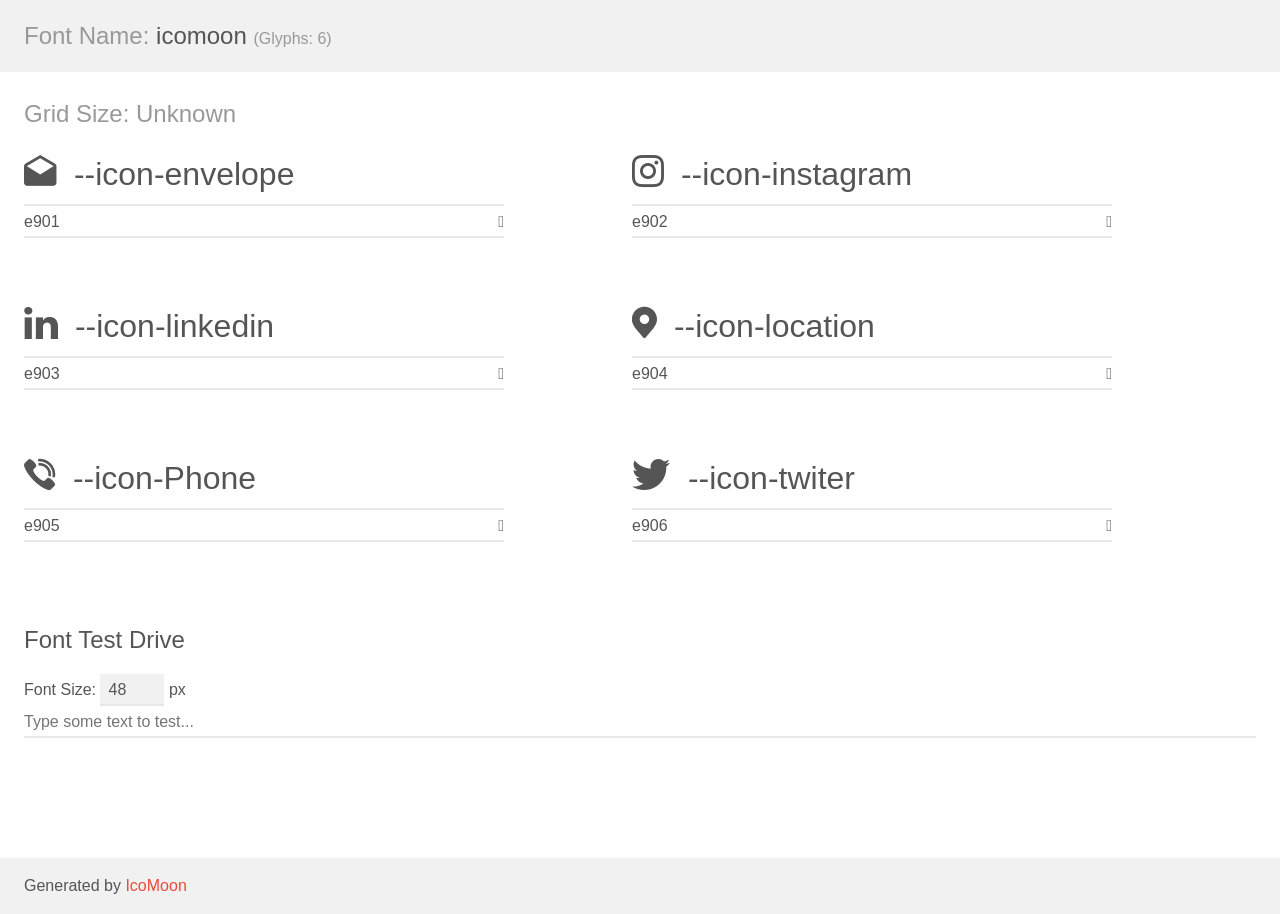
<file: fonts/demo.html>
<!doctype html>
<html>
<head>
    <meta charset="utf-8">
    <title>IcoMoon Demo</title>
    <meta name="description" content="An Icon Font Generated By IcoMoon.io">
    <meta name="viewport" content="width=device-width, initial-scale=1">
    <link rel="stylesheet" href="demo-files/demo.css">
    <link rel="stylesheet" href="style.css"></head>
<body>
    <div class="bgc1 clearfix">
        <h1 class="mhmm mvm"><span class="fgc1">Font Name:</span> icomoon <small class="fgc1">(Glyphs:&nbsp;6)</small></h1>
    </div>
    <div class="clearfix mhl ptl">
        <h1 class="mvm mtn fgc1">Grid Size: Unknown</h1>
        <div class="glyph fs1">
            <div class="clearfix bshadow0 pbs">
                <span class="--icon-envelope"></span>
                <span class="mls"> --icon-envelope</span>
            </div>
            <fieldset class="fs0 size1of1 clearfix hidden-false">
                <input type="text" readonly value="e901" class="unit size1of2" />
                <input type="text" maxlength="1" readonly value="&#xe901;" class="unitRight size1of2 talign-right" />
            </fieldset>
            <div class="fs0 bshadow0 clearfix hidden-true">
                <span class="unit pvs fgc1">liga: </span>
                <input type="text" readonly value="" class="liga unitRight" />
            </div>
        </div>
        <div class="glyph fs1">
            <div class="clearfix bshadow0 pbs">
                <span class="--icon-instagram"></span>
                <span class="mls"> --icon-instagram</span>
            </div>
            <fieldset class="fs0 size1of1 clearfix hidden-false">
                <input type="text" readonly value="e902" class="unit size1of2" />
                <input type="text" maxlength="1" readonly value="&#xe902;" class="unitRight size1of2 talign-right" />
            </fieldset>
            <div class="fs0 bshadow0 clearfix hidden-true">
                <span class="unit pvs fgc1">liga: </span>
                <input type="text" readonly value="" class="liga unitRight" />
            </div>
        </div>
        <div class="glyph fs1">
            <div class="clearfix bshadow0 pbs">
                <span class="--icon-linkedin"></span>
                <span class="mls"> --icon-linkedin</span>
            </div>
            <fieldset class="fs0 size1of1 clearfix hidden-false">
                <input type="text" readonly value="e903" class="unit size1of2" />
                <input type="text" maxlength="1" readonly value="&#xe903;" class="unitRight size1of2 talign-right" />
            </fieldset>
            <div class="fs0 bshadow0 clearfix hidden-true">
                <span class="unit pvs fgc1">liga: </span>
                <input type="text" readonly value="" class="liga unitRight" />
            </div>
        </div>
        <div class="glyph fs1">
            <div class="clearfix bshadow0 pbs">
                <span class="--icon-location"></span>
                <span class="mls"> --icon-location</span>
            </div>
            <fieldset class="fs0 size1of1 clearfix hidden-false">
                <input type="text" readonly value="e904" class="unit size1of2" />
                <input type="text" maxlength="1" readonly value="&#xe904;" class="unitRight size1of2 talign-right" />
            </fieldset>
            <div class="fs0 bshadow0 clearfix hidden-true">
                <span class="unit pvs fgc1">liga: </span>
                <input type="text" readonly value="" class="liga unitRight" />
            </div>
        </div>
        <div class="glyph fs1">
            <div class="clearfix bshadow0 pbs">
                <span class="--icon-Phone"></span>
                <span class="mls"> --icon-Phone</span>
            </div>
            <fieldset class="fs0 size1of1 clearfix hidden-false">
                <input type="text" readonly value="e905" class="unit size1of2" />
                <input type="text" maxlength="1" readonly value="&#xe905;" class="unitRight size1of2 talign-right" />
            </fieldset>
            <div class="fs0 bshadow0 clearfix hidden-true">
                <span class="unit pvs fgc1">liga: </span>
                <input type="text" readonly value="" class="liga unitRight" />
            </div>
        </div>
        <div class="glyph fs1">
            <div class="clearfix bshadow0 pbs">
                <span class="--icon-twiter"></span>
                <span class="mls"> --icon-twiter</span>
            </div>
            <fieldset class="fs0 size1of1 clearfix hidden-false">
                <input type="text" readonly value="e906" class="unit size1of2" />
                <input type="text" maxlength="1" readonly value="&#xe906;" class="unitRight size1of2 talign-right" />
            </fieldset>
            <div class="fs0 bshadow0 clearfix hidden-true">
                <span class="unit pvs fgc1">liga: </span>
                <input type="text" readonly value="" class="liga unitRight" />
            </div>
        </div>
    </div>

    <!--[if gt IE 8]><!-->
    <div class="mhl clearfix mbl">
        <h1>Font Test Drive</h1>
        <label>
            Font Size: <input id="fontSize" type="number" class="textbox0 mbm"
            min="8" value="48" />
            px
        </label>
        <input id="testText" type="text" class="phl size1of1 mvl"
        placeholder="Type some text to test..." value=""/>
        <div id="testDrive" class="--icon-" style="font-family: icomoon">&nbsp;
        </div>
    </div>
    <!--<![endif]-->
    <div class="bgc1 clearfix">
        <p class="mhl">Generated by <a href="https://icomoon.io/app">IcoMoon</a></p>
    </div>

    <script src="demo-files/demo.js"></script>
</body>
</html>
</file>
<file: fonts/demo-files/demo.css>
body {
  padding: 0;
  margin: 0;
  font-family: sans-serif;
  font-size: 1em;
  line-height: 1.5;
  color: #555;
  background: #fff;
}
h1 {
  font-size: 1.5em;
  font-weight: normal;
}
small {
  font-size: .66666667em;
}
a {
  color: #e74c3c;
  text-decoration: none;
}
a:hover, a:focus {
  box-shadow: 0 1px #e74c3c;
}
.bshadow0, input {
  box-shadow: inset 0 -2px #e7e7e7;
}
input:hover {
  box-shadow: inset 0 -2px #ccc;
}
input, fieldset {
  font-family: sans-serif;
  font-size: 1em;
  margin: 0;
  padding: 0;
  border: 0;
}
input {
  color: inherit;
  line-height: 1.5;
  height: 1.5em;
  padding: .25em 0;
}
input:focus {
  outline: none;
  box-shadow: inset 0 -2px #449fdb;
}
.glyph {
  font-size: 16px;
  width: 15em;
  padding-bottom: 1em;
  margin-right: 4em;
  margin-bottom: 1em;
  float: left;
  overflow: hidden;
}
.liga {
  width: 80%;
  width: calc(100% - 2.5em);
}
.talign-right {
  text-align: right;
}
.talign-center {
  text-align: center;
}
.bgc1 {
  background: #f1f1f1;
}
.fgc1 {
  color: #999;
}
.fgc0 {
  color: #000;
}
p {
  margin-top: 1em;
  margin-bottom: 1em;
}
.mvm {
  margin-top: .75em;
  margin-bottom: .75em;
}
.mtn {
  margin-top: 0;
}
.mtl, .mal {
  margin-top: 1.5em;
}
.mbl, .mal {
  margin-bottom: 1.5em;
}
.mal, .mhl {
  margin-left: 1.5em;
  margin-right: 1.5em;
}
.mhmm {
  margin-left: 1em;
  margin-right: 1em;
}
.mls {
  margin-left: .25em;
}
.ptl {
  padding-top: 1.5em;
}
.pbs, .pvs {
  padding-bottom: .25em;
}
.pvs, .pts {
  padding-top: .25em;
}
.unit {
  float: left;
}
.unitRight {
  float: right;
}
.size1of2 {
  width: 50%;
}
.size1of1 {
  width: 100%;
}
.clearfix:before, .clearfix:after {
  content: " ";
  display: table;
}
.clearfix:after {
  clear: both;
}
.hidden-true {
  display: none;
}
.textbox0 {
  width: 3em;
  background: #f1f1f1;
  padding: .25em .5em;
  line-height: 1.5;
  height: 1.5em;
}
#testDrive {
  display: block;
  padding-top: 24px;
  line-height: 1.5;
}
.fs0 {
  font-size: 16px;
}
.fs1 {
  font-size: 32px;
}
</file>
<file: fonts/style.css>
@font-face {
  font-family: 'icomoon';
  src:
    url('fonts/icomoon.ttf?ljc1yq') format('truetype'),
    url('fonts/icomoon.woff?ljc1yq') format('woff'),
    url('fonts/icomoon.svg?ljc1yq#icomoon') format('svg');
  font-weight: normal;
  font-style: normal;
  font-display: block;
}

[class^="--icon-"], [class*=" --icon-"] {
  /* use !important to prevent issues with browser extensions that change fonts */
  font-family: 'icomoon' !important;
  speak: never;
  font-style: normal;
  font-weight: normal;
  font-variant: normal;
  text-transform: none;
  line-height: 1;

  /* Better Font Rendering =========== */
  -webkit-font-smoothing: antialiased;
  -moz-osx-font-smoothing: grayscale;
}

.--icon-envelope:before {
  content: "\e901";
}
.--icon-instagram:before {
  content: "\e902";
}
.--icon-linkedin:before {
  content: "\e903";
}
.--icon-location:before {
  content: "\e904";
}
.--icon-Phone:before {
  content: "\e905";
}
.--icon-twiter:before {
  content: "\e906";
}
</file>
